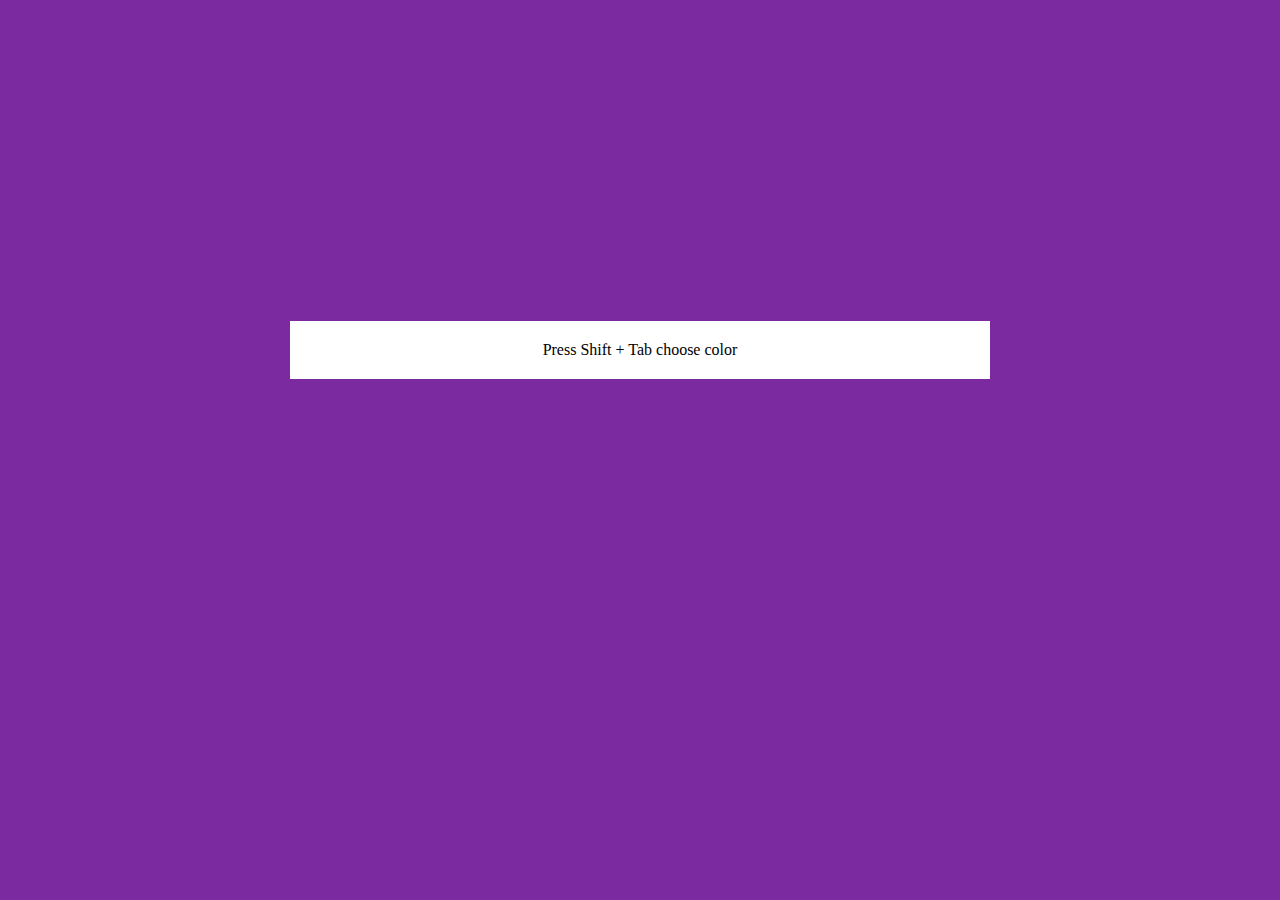
<file: choose-bg/index.html>
<!DOCTYPE html>
<html lang="en">
<head>
  <meta charset="UTF-8">
  <meta http-equiv="X-UA-Compatible" content="IE=edge">
  <meta name="viewport" content="width=device-width, initial-scale=1.0">
  <link href="https://cdn.jsdelivr.net/npm/bootstrap@5.0.2/dist/css/bootstrap.min.css" rel="stylesheet" integrity="sha384-EVSTQN3/azprG1Anm3QDgpJLIm9Nao0Yz1ztcQTwFspd3yD65VohhpuuCOmLASjC" crossorigin="anonymous">
  <link rel="stylesheet" href="style.css">
  <title>Document</title>
</head>
<body onkeydown="isKeyPressed(event)">
  <div class="container">
    <div class="button">Press Shift + Tab choose color</div>
    <ul class="list">
      <li class="item"></li>
      <li class="item"></li>
      <li class="item"></li>
      <li class="item"></li>
      <li class="item"></li>
    </ul>
  </div>

  <script src="main.js"></script>
</body>
</html>
</file>
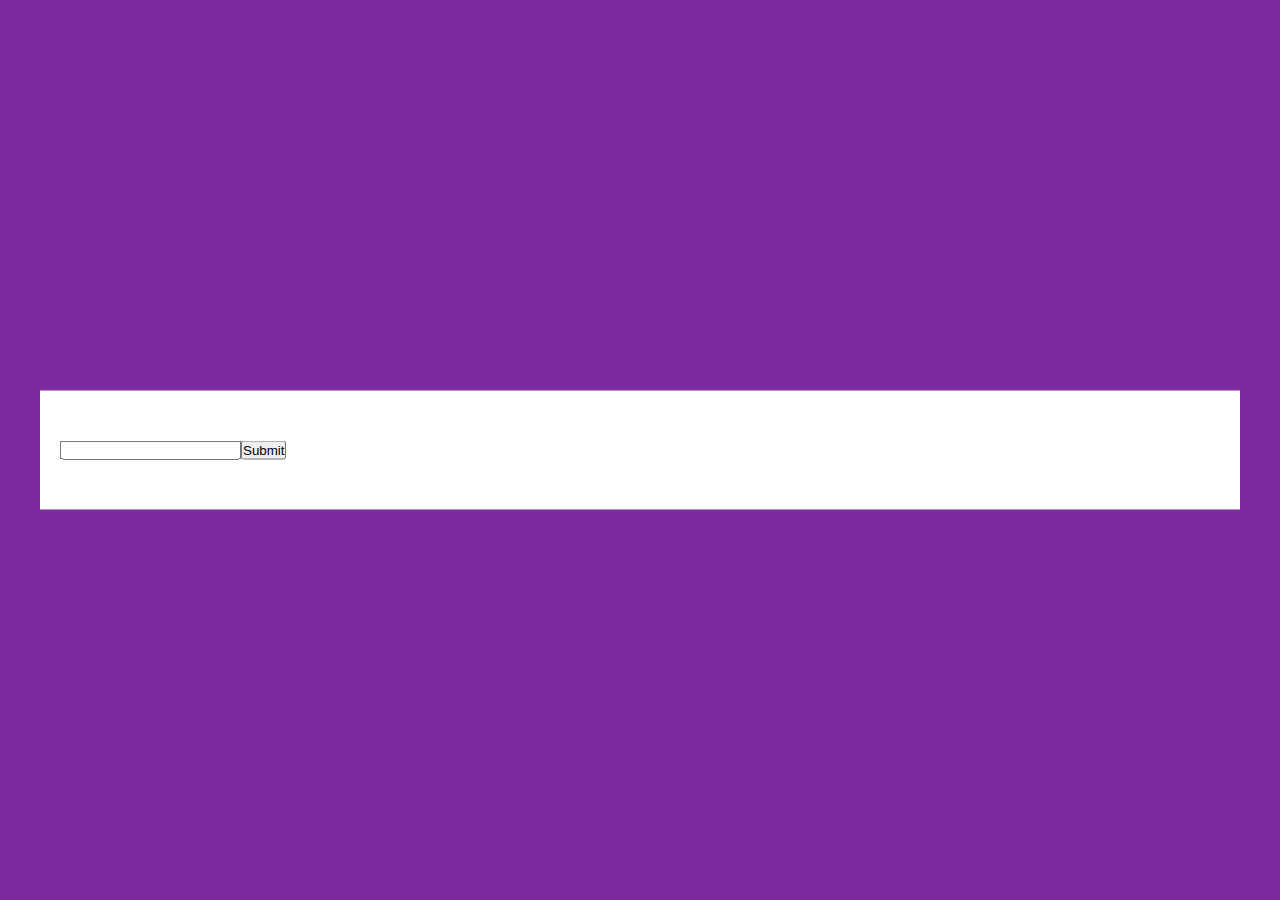
<file: input-js/index.html>
<!DOCTYPE html>
<html lang="en">
<head>
  <meta charset="UTF-8">
  <meta http-equiv="X-UA-Compatible" content="IE=edge">
  <meta name="viewport" content="width=device-width, initial-scale=1.0">
  <link href="https://cdn.jsdelivr.net/npm/bootstrap@5.0.2/dist/css/bootstrap.min.css" rel="stylesheet" integrity="sha384-EVSTQN3/azprG1Anm3QDgpJLIm9Nao0Yz1ztcQTwFspd3yD65VohhpuuCOmLASjC" crossorigin="anonymous">
  <link rel="stylesheet" href="style.css">
  <title>Document</title>
</head>
<body onkeydown="isKeyPressed(event)">
  <div class="container">
    <div class="box">
      <input class="input" type="number" name="number" id="number">
      <button class="button btn btn-primary" type="submit">Submit</button>
    </div>
  </div>

  <script src="main.js"></script>
</body>
</html>
</file>
<file: choose-bg/style.css>
* {
  padding: 0;
  margin: 0;
}

body {
  background-color: #7B2A9F !important;
}

ul {
  padding: 0 !important;
  list-style: none;
  margin-bottom: 0 !important;
}

li {
  padding: 0;
}

.container {
  width: 1200px;
  position: absolute;
  top: 50%;
  left: 50%;
  transform: translate(-50%, -50%);
}

.button {
  text-align: center;
  width: 50%;
  padding: 20px 50px;
  background-color: #fff;
  margin: 0 auto;
  margin-bottom: 200px;
}

.list {
  display: none;
  justify-content: center;
  background-color: rgba(0, 0, 0, 0.562);
}

.item {
  width: 200px;
  height: 200px;
  margin: 5px;
  background-color: #fff;
}
</file>
<file: input-js/style.css>
* {
  padding: 0;
  margin: 0;
}

body {
  background-color: #7B2A9F !important;
}

ul {
  padding: 0 !important;
  list-style: none;
  margin-bottom: 0 !important;
}

li {
  padding: 0;
}

.container {
  width: 1200px;
  position: absolute;
  top: 50%;
  left: 50%;
  transform: translate(-50%, -50%);
}

.box {
  display: flex;
  align-items: center;
  background-color: #fff;
  padding: 50px 20px;
}
</file>
